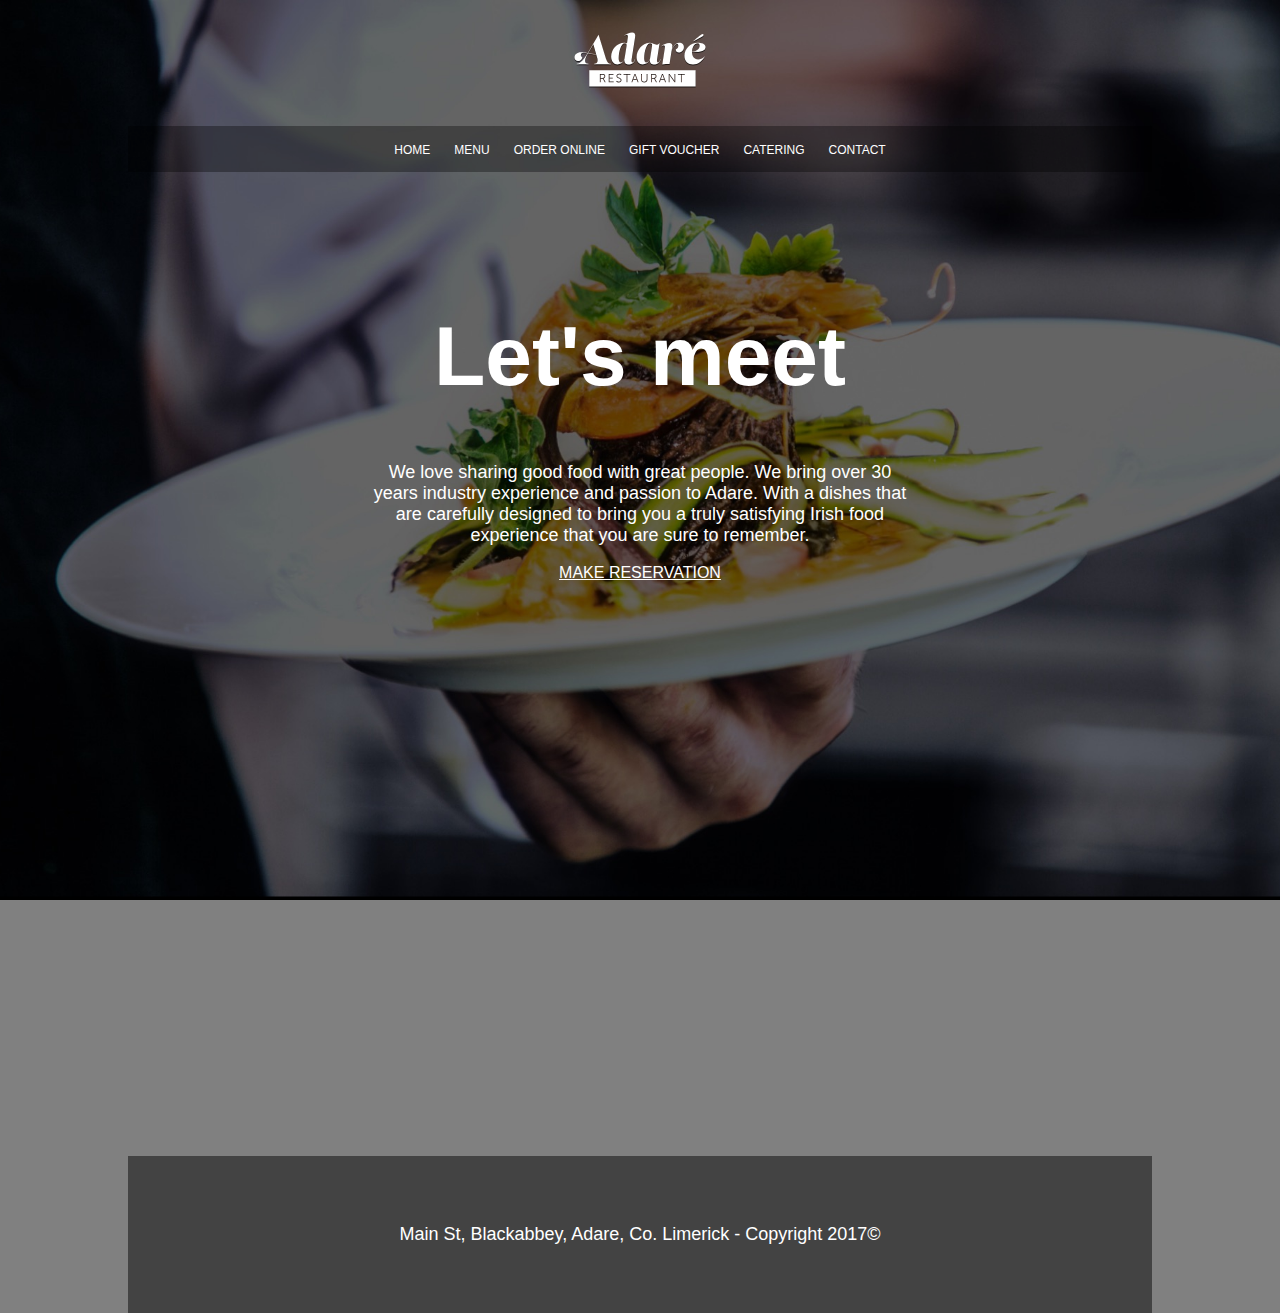
<file: Project-01/index.html>
<!DOCTYPE html>
<html lang="en">
<head>
    <meta charset="UTF-8">
    <meta name="viewport" content="width=device-width, initial-scale=1.0">
    <title>Adara Restaurant</title>
    <link rel="stylesheet" href="style.css">
</head>
<body>
    <div class="container">
        <header>
            <img src="/Project-01/images/logo-adare-restaurant.png" alt="logo for Adare Restaurant">
        </header>
    
        <nav>
            <a href="#">HOME</a>
            <a href="#">MENU</a>
            <a href="#">ORDER ONLINE</a>
            <a href="#">GIFT VOUCHER</a>
            <a href="#">CATERING</a>
            <a href="#">CONTACT</a>
        </nav>
    
    
    
        <main>
            <h1>Let's meet</h1>
            <p>We love sharing good food with great people. We bring over 30 years industry experience and passion to Adare. With a dishes that are carefully designed to bring you a truly satisfying Irish food experience that you are sure to remember. 
            </p>
            <a href="mailto:letseatnomeat@gmail.com?Subject=Reservation">MAKE RESERVATION</a>        
                 
            
            
        </main>
    
        <section class="maps">

            <iframe src="https://www.google.com/maps/embed?pb=!1m18!1m12!1m3!1d157489.26797371844!2d4.237410324999997!3d51.91991069999999!2m3!1f0!2f0!3f0!3m2!1i1024!2i768!4f13.1!3m3!1m2!1s0x47c43347289676b3%3A0xc4fc9d85e97dc8a0!2sALOHA%20-%20low%20waste%20foodbar!5e0!3m2!1snl!2snl!4v1727471857558!5m2!1snl!2snl" width="1024" height="500" style="border:0;" allowfullscreen="" loading="lazy" referrerpolicy="no-referrer-when-downgrade"></iframe>



        </section>

        <footer>
            
            <p>Main St, Blackabbey, Adare, Co. Limerick - Copyright 2017©</p>
        
        </footer>
    </div>
</body>
</html>
</file>
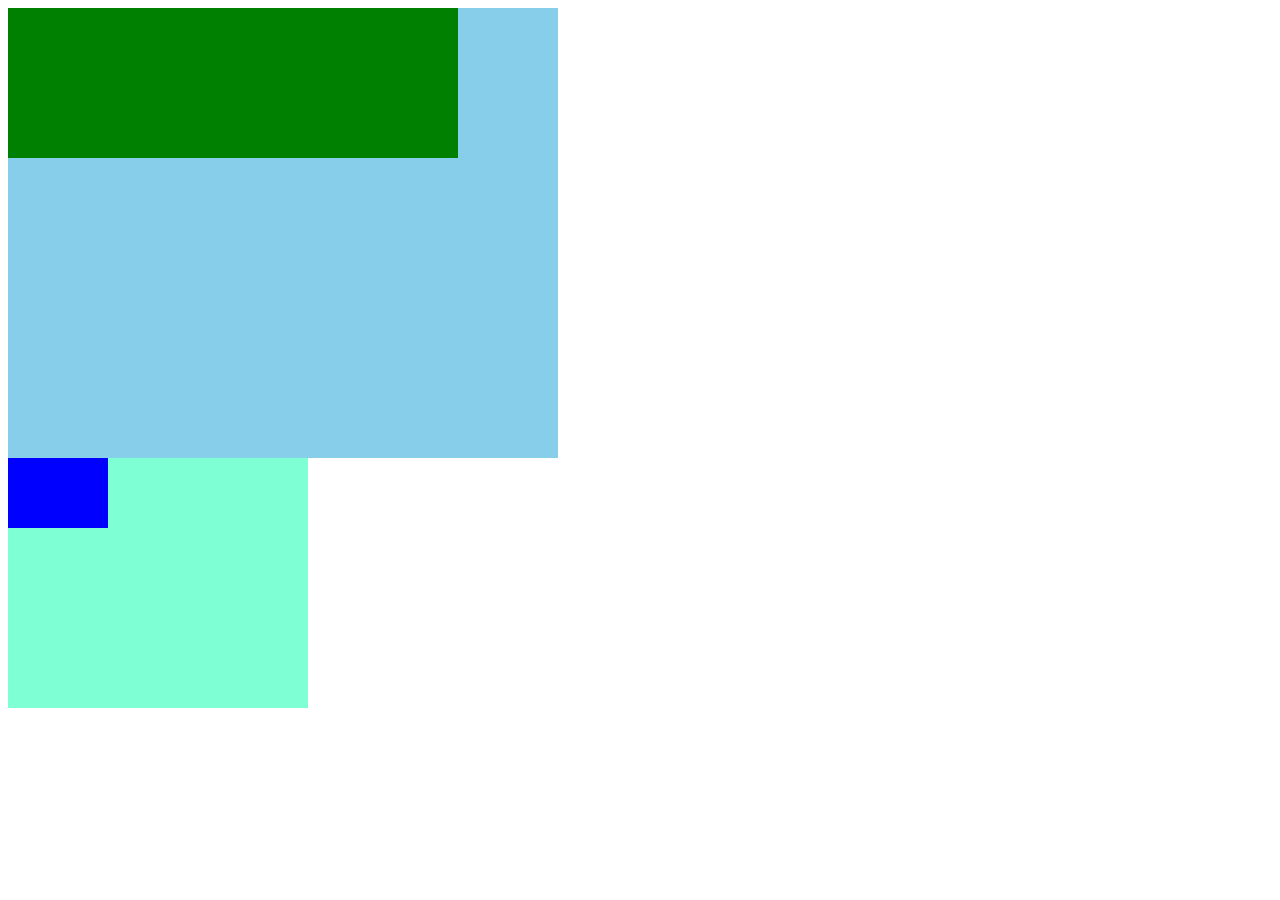
<file: Project-0/classproject-1a.html>
<!DOCTYPE html>
<html lang="en">
<head>
    <meta charset="UTF-8">
    <meta name="viewport" content="width=device-width, initial-scale=1.0">
    <title>CLass project-1a</title>
    <link rel="stylesheet" href="style.css">
</head>
<body>
    <div class="box1">
        <div class="box2"></div>
    </div> 
    
    <div class="box3">
        <div class="box4"></div>
    </div> 
</body>
</html>
</file>
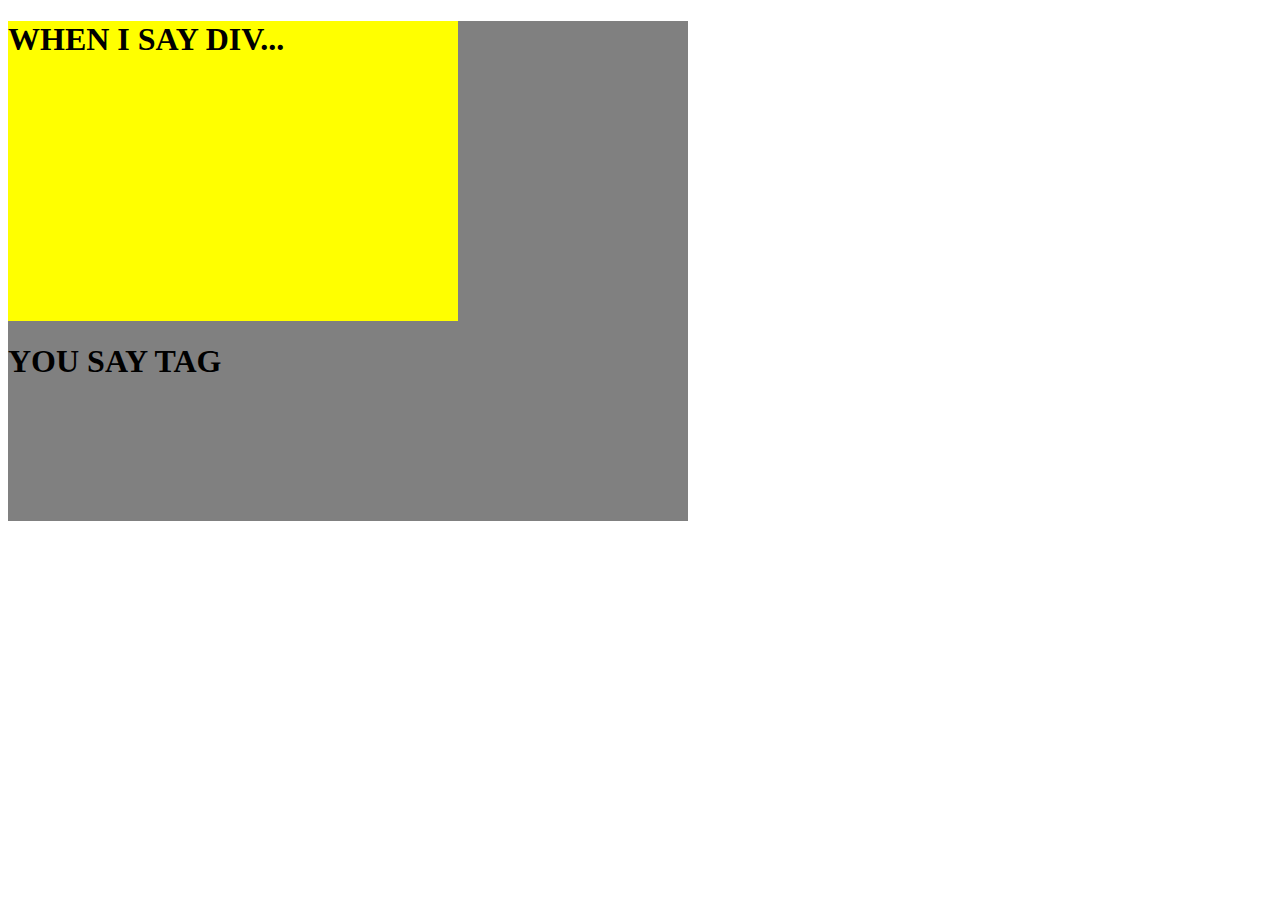
<file: Project-0/classproject-1b.html>
<!DOCTYPE html>
<html lang="en">
<head>
    <meta charset="UTF-8">
    <meta name="viewport" content="width=device-width, initial-scale=1.0">
    <title>Document</title>
    <link rel="stylesheet" href="stylish.css">
</head> 
<body
    <div>
    <div class="box1">
    <div class="box2">
        <h1>WHEN I SAY DIV...</h1>
    </div>
        <h1>YOU SAY TAG</h1></div>
    </div>    
</body>
</html>
</file>
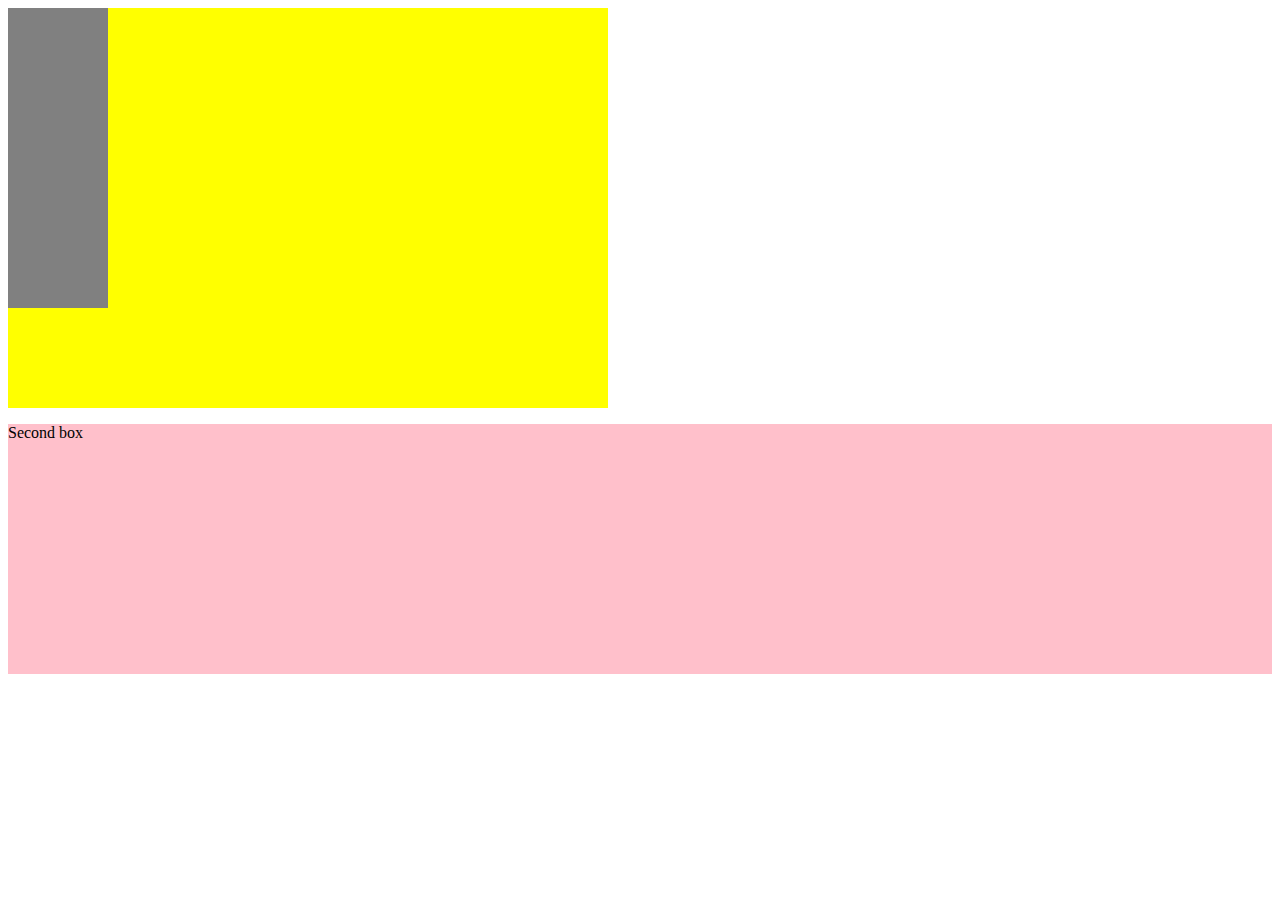
<file: Project-0/classselector.html>
<!DOCTYPE html>
<html lang="en">
<head>
    <meta charset="UTF-8">
    <meta name="viewport" content="width=device-width, initial-scale=1.0">
    <title>Div tags</title>
    <style>
       
       .box1{
        background-color: yellow;
        width: 600px;
        height: 400px;
       }
       .box2{
        background-color: pink;
        width: 400x;
        height: 250px;
       }
       .box3{
        background-color: grey;
        width: 100px;
        height: 300px;
        }

    </style>
</head>
<body>
    
    <div class="box1">
        <div class="box3"></div>
        
    </div> 
    
    <div class="box2">
        <p class="highlight-text">Second box</p>
        
    </div> 



</body>
</html>
</file>
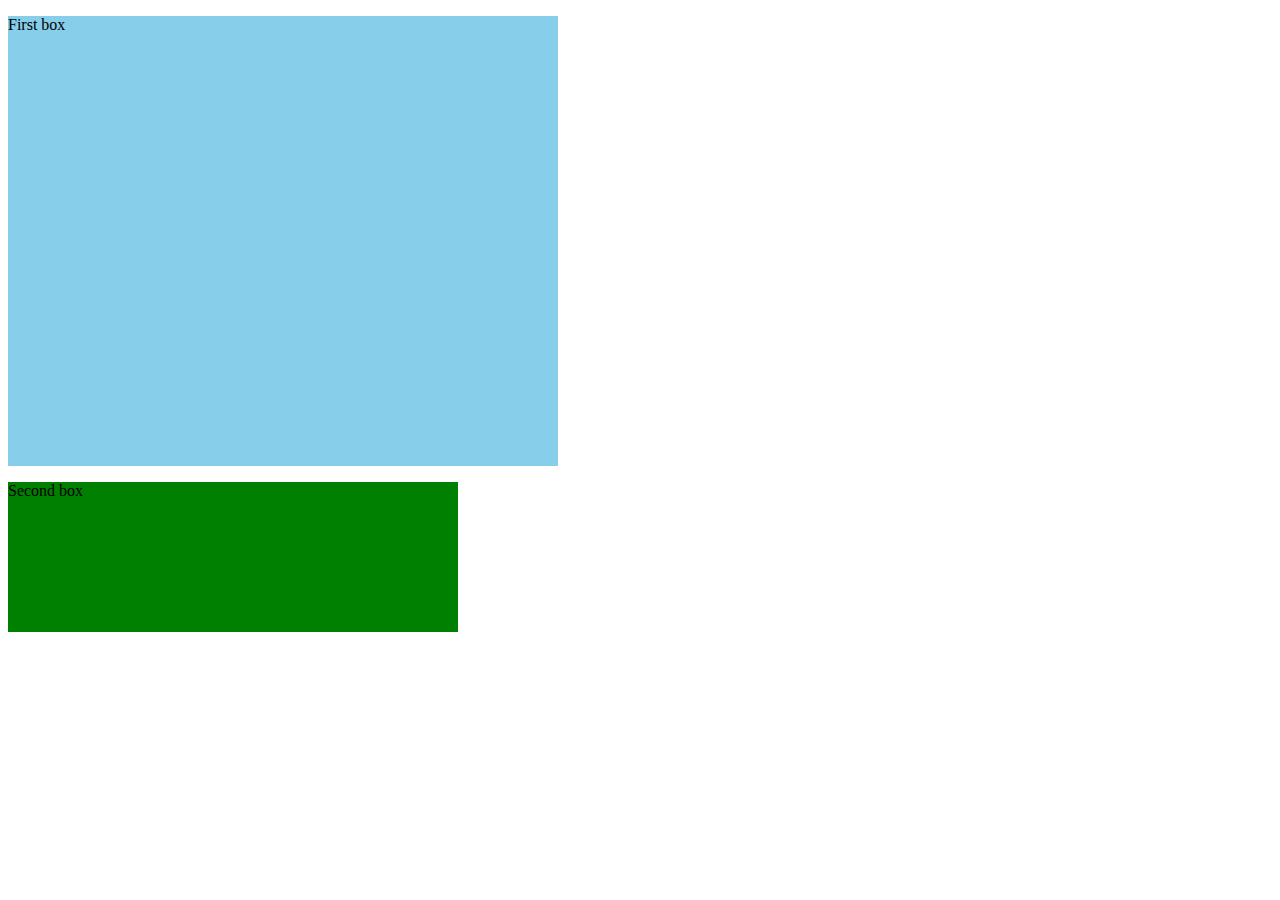
<file: Project-0/divtags.html>
<!DOCTYPE html>
<html lang="en">
<head>
    <meta charset="UTF-8">
    <meta name="viewport" content="width=device-width, initial-scale=1.0">
    <title>Div tags</title>
    <link rel="stylesheet" href="style.css">
</head>
<body>
    
    <div class="box1">
        <p>First box</p>
        
    </div> 
    
    <div class="box2">
        <p>Second box</p>
        
    </div> 



</body>
</html>
</file>
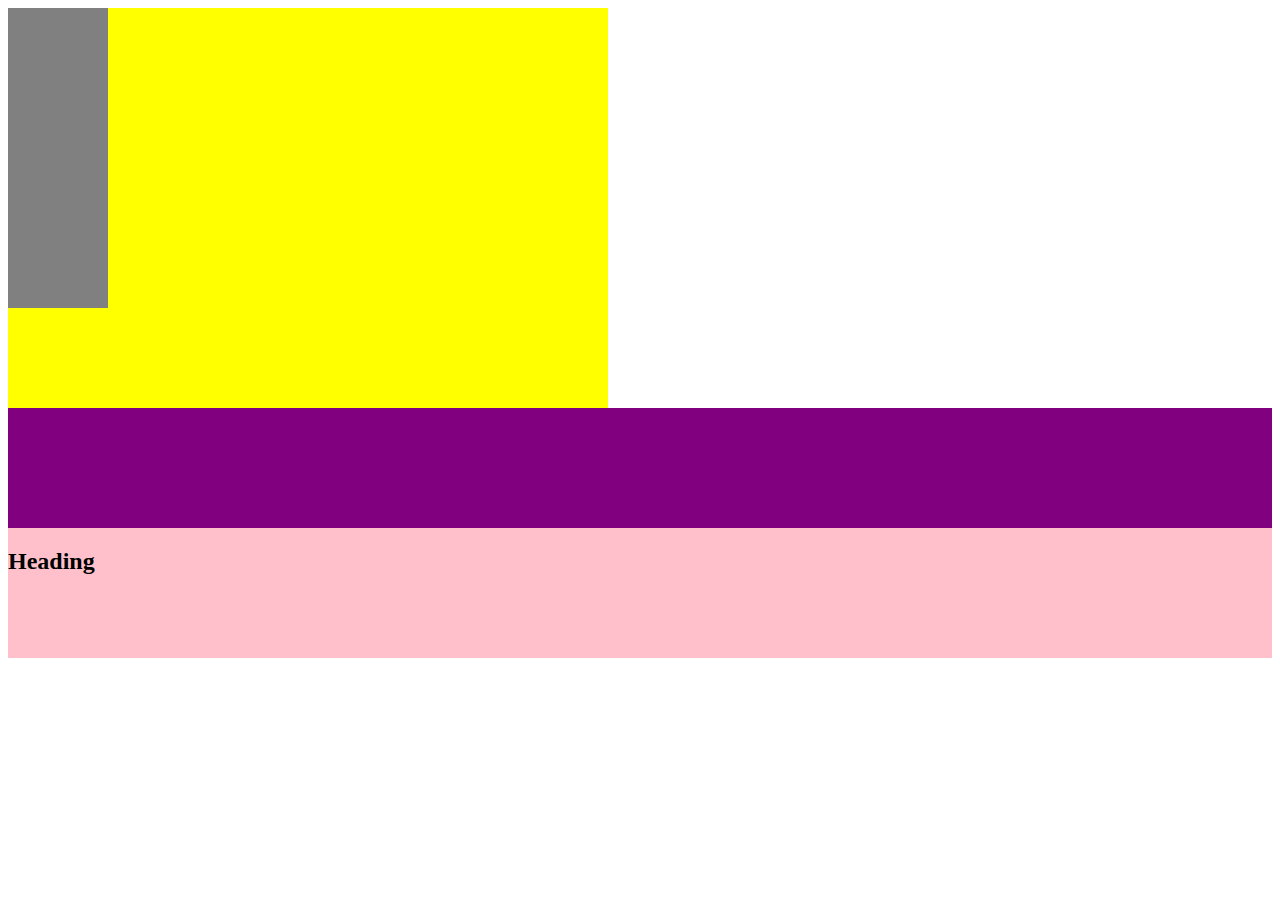
<file: Project-0/nestdivsinside.html>
<!DOCTYPE html>
<html lang="en">
<head>
    <meta charset="UTF-8">
    <meta name="viewport" content="width=device-width, initial-scale=1.0">
    <title>Div tags</title>
    <style>
       
       .box1{
        background-color: yellow;
        width: 600px;
        height: 400px;
       }
       .box2{
        background-color: pink;
        width: 400x;
        height: 250px;
       }
       .box3{
        background-color: grey;
        width: 100px;
        height: 300px;
        }
        .box4{
        background-color: purple;
        width: 350x;
        height: 120px;
        }

    </style>
</head>
<body>
    
    <div class="box1">
        <div class="box3"></div>
        
    </div> 
    
    <div class="box2">
        <div class="box4"></div>
        <h2>Heading</h2>
    </div> 
    


</body>
</html>
</file>
<file: Project-01/style.css>
html{
    height: 100%;
}

body {
    background-color: grey;
    background-image: url(/Project-01/images/background-adare-restaurant.jpg);
    background-size: cover;
    background-repeat: no-repeat;
    background-position: center;
}

header {
    height: 118px;
    text-align: center;
 
}
nav {
    background-color: rgba(0, 0, 0, 0.338);
    text-align: center;
    padding-top: 14px;
    padding-bottom: 14px;
    
}
main {
    height: 400px;
    text-align: center;
    padding-top: 80px;
    padding-left: 240px;
    padding-right: 240px;

}

footer {
    background-color: rgba(0, 0, 0, 0.473);
    text-align: center;
    padding-top: 50px;
    padding-bottom: 50px;
    font-size: 10px;
    font-family: Arial, Helvetica, sans-serif;
    color: beige;
}

.container {
    margin-left: auto;
    margin-right: auto;
    width: 1024px;
}
h1  {
    font-size: 84px;
    color: white;
    font-family: Arial, Helvetica, sans-serif;
    text-align: center;
}
p   {
    font-size: 18px;
    color: white;
    font-family: Arial, Helvetica, sans-serif;
}
a {
    color: white;
    font-family: Arial, Helvetica, sans-serif;
    /* text-decoration: none; */
}

nav a{
    text-decoration: none;
    font-size: 12px;
    padding-left: 10px;
    padding-right: 10px;
    font-family: Arial, Helvetica, sans-serif;
}
.map{
    padding-bottom: 100px;
    padding-left: 100px;
}
</file>
<file: Project-0/style.css>
.box1 {
      background-color: skyblue;
      width: 550px;
      height: 450px;

}
.box2 {
      background-color: green;
      width: 450px;
      height: 150px;
}
.box3 {
      background-color: aquamarine;
      width: 300px;
      height: 250px;
}
.box4 {
      background-color: blue;
      width: 100px;
      height: 70px;
}
</file>
<file: Project-0/stylish.css>
.box1{
    background-color: grey;
    width: 680px;
    height: 500px;
}
.box2{
    background-color: yellow;
    width: 450px;
    height: 300px;
}
</file>
